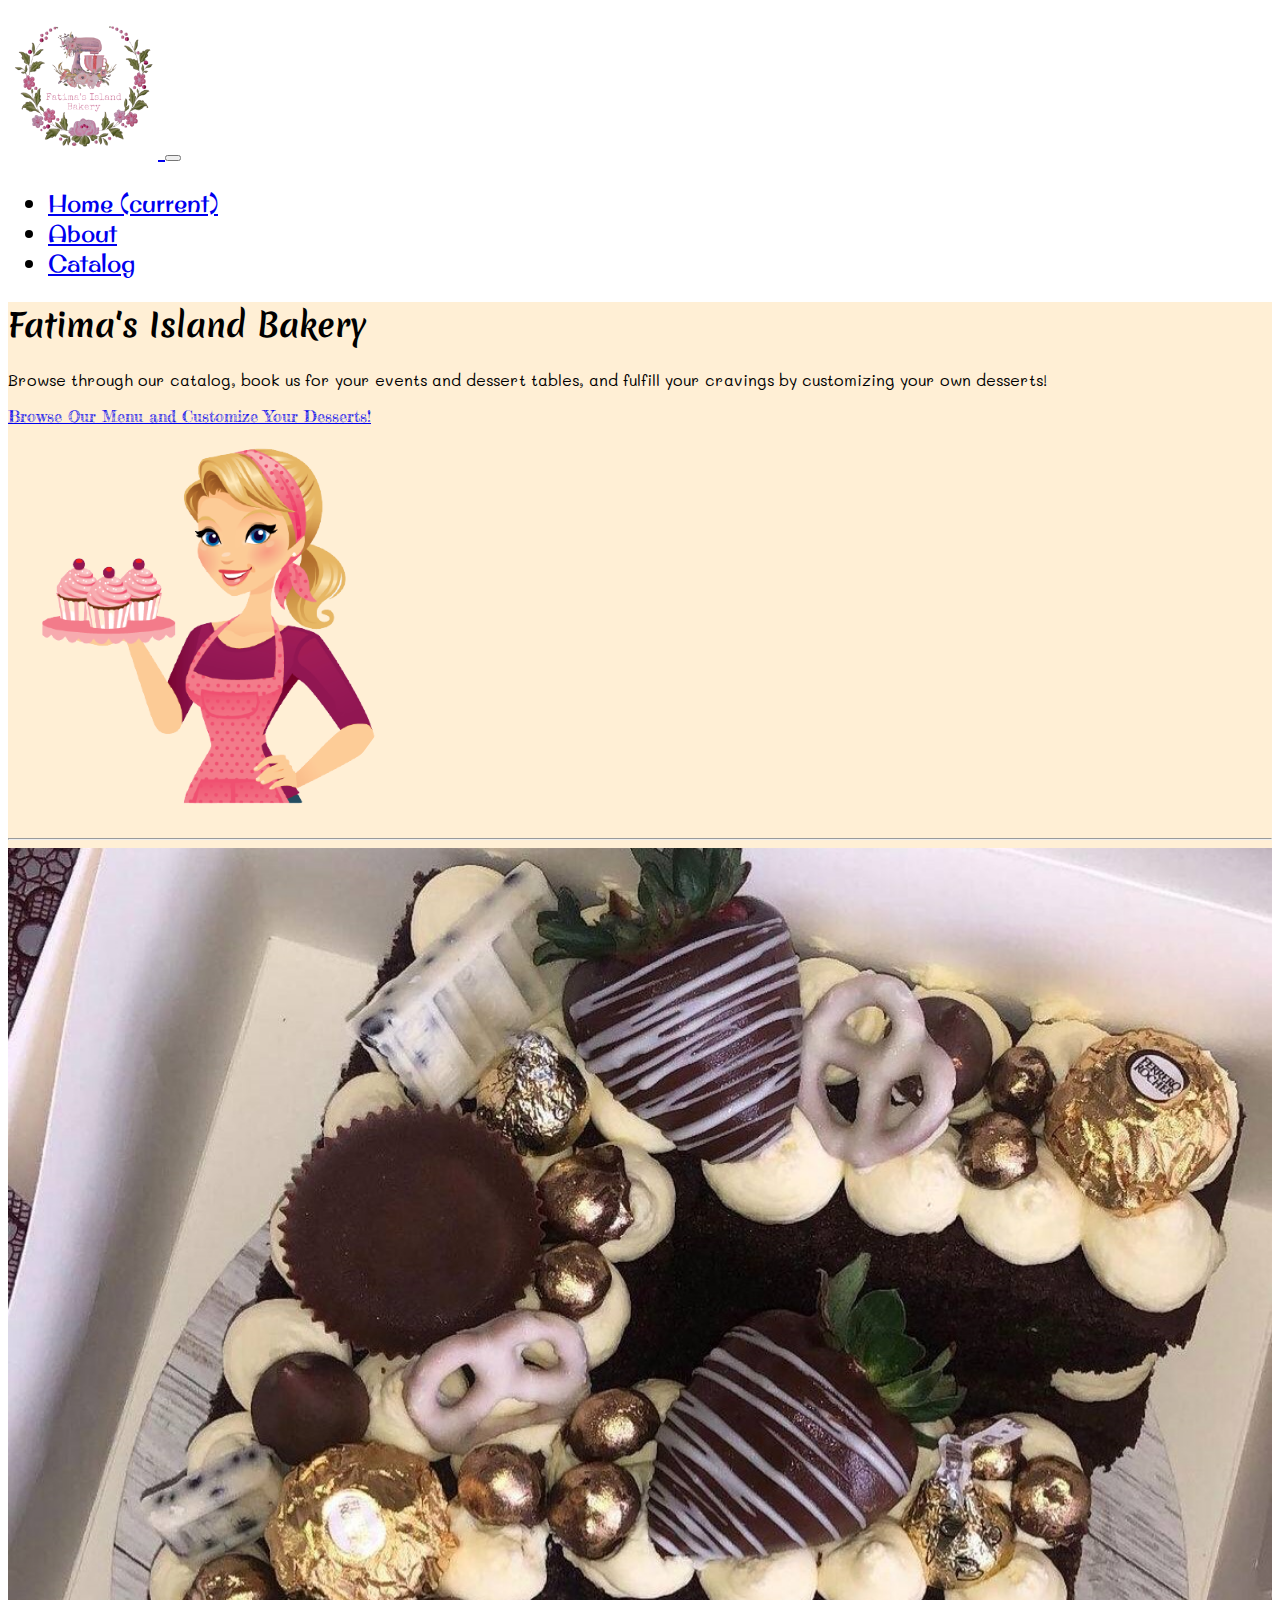
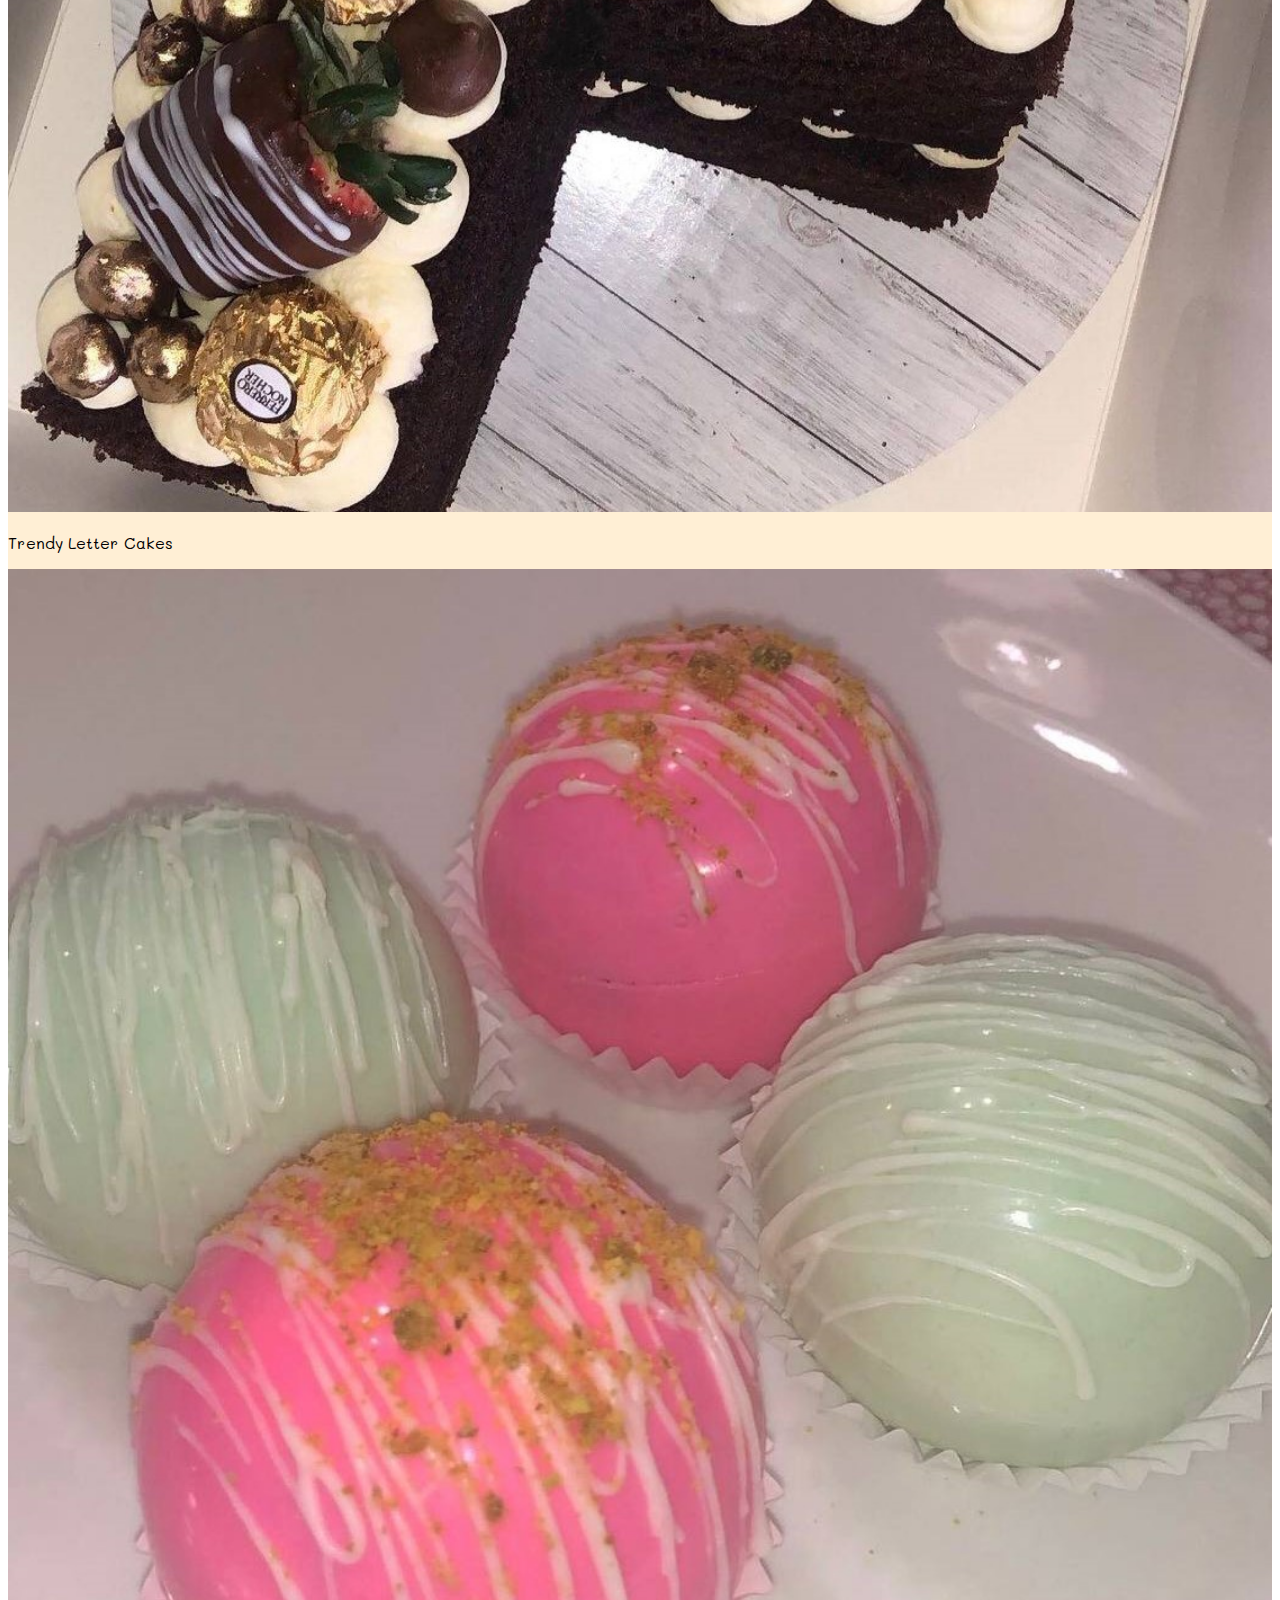
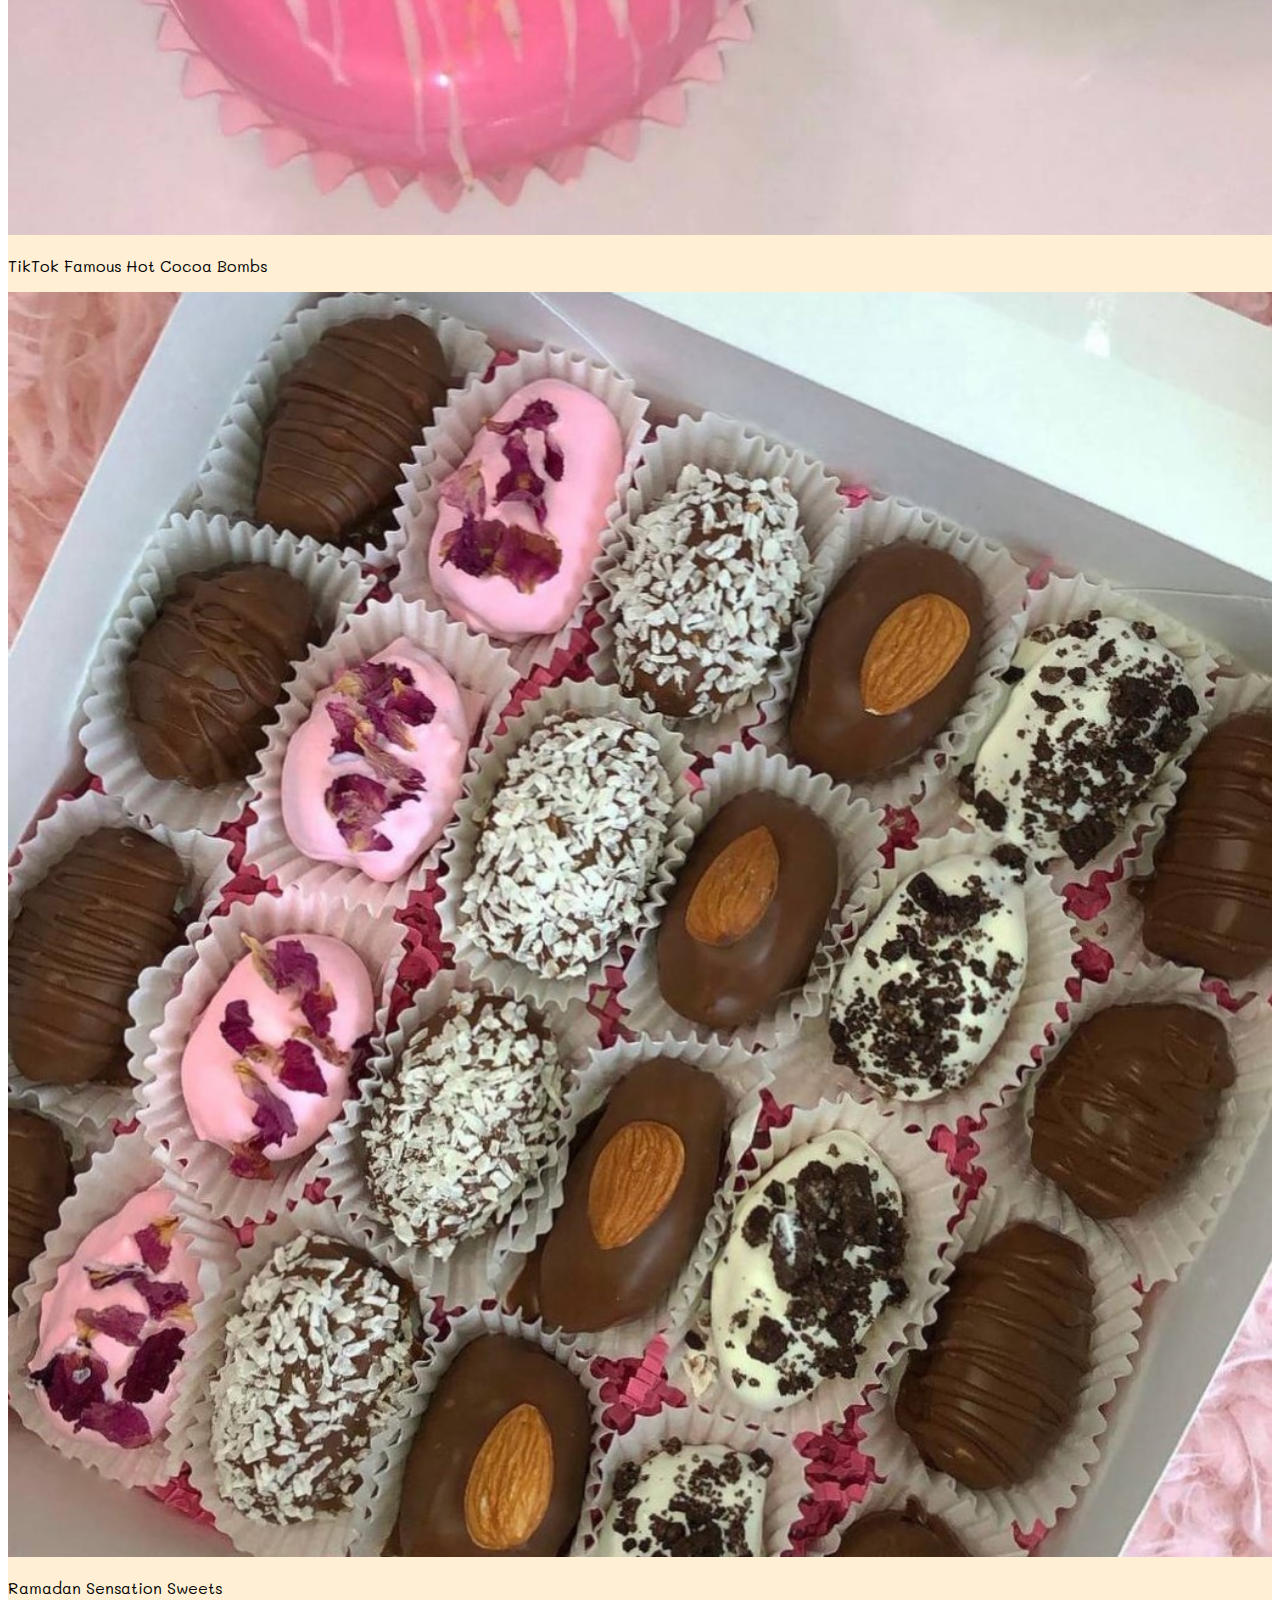
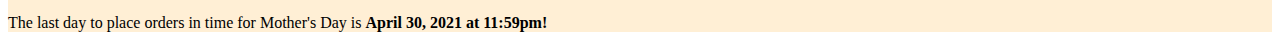
<file: index.html>
<!DOCTYPE html>
<html lang="en">
  <head>
    <!-- Required meta tags -->
    <meta charset="utf-8" />
    <meta
      name="viewport"
      content="width=device-width, initial-scale=1, shrink-to-fit=no"
    />

    <!-- Bootstrap CSS -->
    <link
      rel="stylesheet"
      href="https://cdn.jsdelivr.net/npm/bootstrap@4.6.0/dist/css/bootstrap.min.css"
      integrity="sha384-B0vP5xmATw1+K9KRQjQERJvTumQW0nPEzvF6L/Z6nronJ3oUOFUFpCjEUQouq2+l"
      crossorigin="anonymous"
    />

    <!--Icons-->
    <link
      rel="stylesheet"
      href="https://cdnjs.cloudflare.com/ajax/libs/font-awesome/5.15.3/css/all.min.css"
      integrity="sha512-iBBXm8fW90+nuLcSKlbmrPcLa0OT92xO1BIsZ+ywDWZCvqsWgccV3gFoRBv0z+8dLJgyAHIhR35VZc2oM/gI1w=="
      crossorigin="anonymous"
    />

    <!--Animations-->
    <link
      rel="stylesheet"
      href="https://cdnjs.cloudflare.com/ajax/libs/animate.css/4.1.1/animate.min.css"
    />

    <!--Fonts-->
    <link rel="preconnect" href="https://fonts.gstatic.com" />
    <link
      href="https://fonts.googleapis.com/css2?family=Fredericka+the+Great&family=Mali:wght@300&family=Merienda&family=New+Tegomin&family=Original+Surfer&display=swap"
      rel="stylesheet"
    />

    <link rel="stylesheet" href="css/index.css" />

    <title>Home</title>
  </head>

  <body>
    <div class="bg-light">
      <nav
        class="navbar navbar-expand-lg navbar-light"
        style="background-color: white"
      >
        <a class="navbar-brand ml-5" href="#">
          <img
            class="round"
            src="images/Logo2.jpg.png"
            alt="Hotel"
            width="150"
            height="150"
          />
        </a>
        <button
          class="navbar-toggler"
          type="button"
          data-toggle="collapse"
          data-target="#navbarSupportedContent"
          aria-controls="navbarSupportedContent"
          aria-expanded="false"
          aria-label="Toggle navigation"
        >
          <span class="navbar-toggler-icon"></span>
        </button>

        <div class="collapse navbar-collapse" id="navbarSupportedContent">
          <ul class="navbar-nav mr-auto">
            <li class="nav-item active">
              <a class="nav-link" href="#"
                >Home <span class="sr-only">(current)</span></a
              >
            </li>
            <li class="nav-item">
              <a class="nav-link" href="/about.html">About</a>
            </li>
            <li class="nav-item">
              <a class="nav-link" href="/products.html">Catalog</a>
            </li>
          </ul>
          <a class="nav-link text-secondary mr-5" href="/cart.html"
            ><i class="fas fa-shopping-cart"></i
          ></a>
        </div>
      </nav>
    </div>

    <div class="jumbotron container" style="background-color: #ffefd5">
      <div class="row">
        <div class="col-lg-6">
          <h1 class="display-4 mt-5">Fatima's Island Bakery</h1>
          <p class="lead">
            Browse through our catalog, book us for your events and dessert
            tables, and fulfill your cravings by customizing your own desserts!
          </p>
          <a
            class="btn btn-danger btn-lg mt-4"
            href="products.html"
            role="button"
            >Browse Our Menu and Customize Your Desserts!</a
          >
        </div>
        <div class="col-lg-6 d-flex justify-content-center">
          <img
            src="/images/Baker.png"
            class="round"
            alt="baker"
            width="400"
            height="400"
          />
        </div>
      </div>
      <hr class="my-4" />
      <div class="row">
        <div class="col-md-4">
          <div class="thumbnail">
            <img src="/images/F.jpg" alt="F cake" style="width: 100%" />
            <div class="caption text-dark text-center">
              <p>Trendy Letter Cakes</p>
            </div>
          </div>
        </div>
        <div class="col-md-4">
          <div class="thumbnail">
            <img
              src="/images/Cocoa Bomb.jpg"
              alt="TikTok Famous Hot Cocoa Bombs"
              style="width: 100%"
            />
            <div class="caption text-dark text-center">
              <p>TikTok Famous Hot Cocoa Bombs</p>
            </div>
          </div>
        </div>
        <div class="col-md-4">
          <div class="thumbnail">
            <img src="/images/Dates.jpg" alt="Dates" style="width: 100%" />
            <div class="caption text-dark text-center">
              <p>Ramadan Sensation Sweets</p>
            </div>
          </div>
        </div>
      </div>
      <div class="container text-center alert alert-danger mt-5" role="alert">
        The last day to place orders in time for Mother's Day is
        <b>April 30, 2021 at 11:59pm!</b>
      </div>
    </div>

    <!-- Optional JavaScript; choose one of the two! -->

    <!-- Option 1: jQuery and Bootstrap Bundle (includes Popper) -->
    <script
      src="https://code.jquery.com/jquery-3.5.1.slim.min.js"
      integrity="sha384-DfXdz2htPH0lsSSs5nCTpuj/zy4C+OGpamoFVy38MVBnE+IbbVYUew+OrCXaRkfj"
      crossorigin="anonymous"
    ></script>
    <script
      src="https://cdn.jsdelivr.net/npm/bootstrap@4.6.0/dist/js/bootstrap.bundle.min.js"
      integrity="sha384-Piv4xVNRyMGpqkS2by6br4gNJ7DXjqk09RmUpJ8jgGtD7zP9yug3goQfGII0yAns"
      crossorigin="anonymous"
    ></script>

    <!-- Option 2: Separate Popper and Bootstrap JS -->
    <!--
    <script src="https://code.jquery.com/jquery-3.5.1.slim.min.js" integrity="sha384-DfXdz2htPH0lsSSs5nCTpuj/zy4C+OGpamoFVy38MVBnE+IbbVYUew+OrCXaRkfj" crossorigin="anonymous"></script>
    <script src="https://cdn.jsdelivr.net/npm/popper.js@1.16.1/dist/umd/popper.min.js" integrity="sha384-9/reFTGAW83EW2RDu2S0VKaIzap3H66lZH81PoYlFhbGU+6BZp6G7niu735Sk7lN" crossorigin="anonymous"></script>
    <script src="https://cdn.jsdelivr.net/npm/bootstrap@4.6.0/dist/js/bootstrap.min.js" integrity="sha384-+YQ4JLhjyBLPDQt//I+STsc9iw4uQqACwlvpslubQzn4u2UU2UFM80nGisd026JF" crossorigin="anonymous"></script>
    -->
  </body>
</html>
</file>
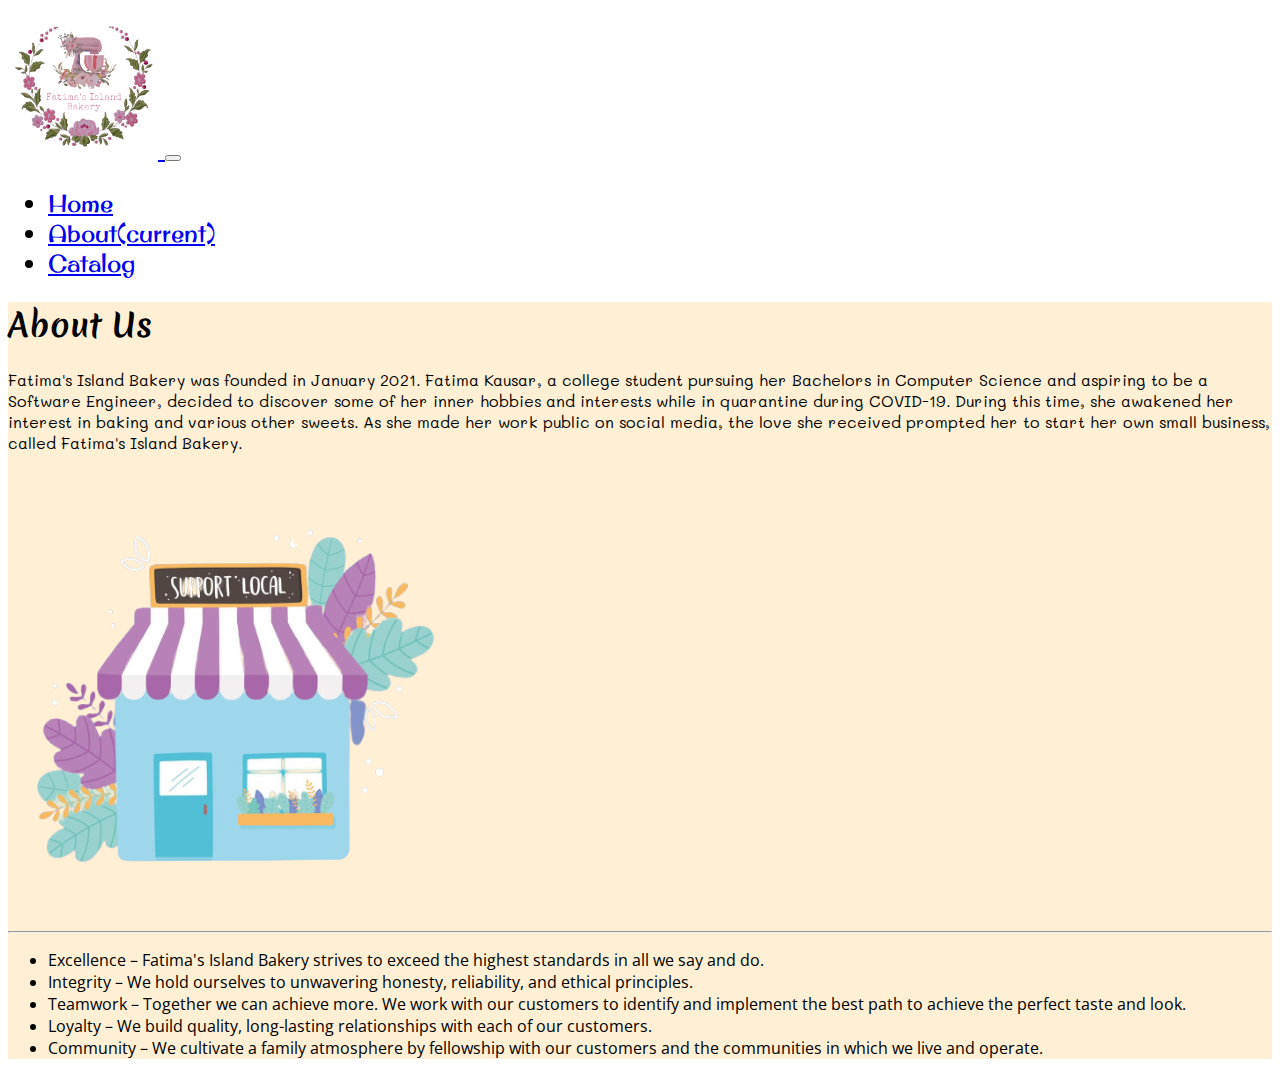
<file: about.html>
<!DOCTYPE html>
<html lang="en">
  <head>
    <!-- Required meta tags -->
    <meta charset="utf-8" />
    <meta
      name="viewport"
      content="width=device-width, initial-scale=1, shrink-to-fit=no"
    />

    <!-- Bootstrap CSS -->
    <link
      rel="stylesheet"
      href="https://cdn.jsdelivr.net/npm/bootstrap@4.6.0/dist/css/bootstrap.min.css"
      integrity="sha384-B0vP5xmATw1+K9KRQjQERJvTumQW0nPEzvF6L/Z6nronJ3oUOFUFpCjEUQouq2+l"
      crossorigin="anonymous"
    />

    <link
      rel="stylesheet"
      href="https://cdnjs.cloudflare.com/ajax/libs/font-awesome/5.15.3/css/all.min.css"
      integrity="sha512-iBBXm8fW90+nuLcSKlbmrPcLa0OT92xO1BIsZ+ywDWZCvqsWgccV3gFoRBv0z+8dLJgyAHIhR35VZc2oM/gI1w=="
      crossorigin="anonymous"
    />

    <!--Fonts-->
    <link rel="preconnect" href="https://fonts.gstatic.com" />
    <link
      href="https://fonts.googleapis.com/css2?family=Fredericka+the+Great&family=Mali:wght@300&family=Merienda&family=New+Tegomin&family=Open+Sans:wght@300&family=Original+Surfer&display=swap"
      rel="stylesheet"
    />

    <link rel="stylesheet" href="css/about.css" />

    <title>About</title>
  </head>

  <body>
    <div class="bg-light">
      <nav
        class="navbar navbar-expand-lg navbar-light"
        style="background-color: white"
      >
        <a class="navbar-brand ml-5" href="#">
          <img
            class="round"
            src="images/Logo2.jpg.png"
            alt="Hotel"
            width="150"
            height="150"
          />
        </a>
        <button
          class="navbar-toggler"
          type="button"
          data-toggle="collapse"
          data-target="#navbarSupportedContent"
          aria-controls="navbarSupportedContent"
          aria-expanded="false"
          aria-label="Toggle navigation"
        >
          <span class="navbar-toggler-icon"></span>
        </button>

        <div class="collapse navbar-collapse" id="navbarSupportedContent">
          <ul class="navbar-nav mr-auto">
            <li class="nav-item">
              <a class="nav-link" href="/index.html">Home </a>
            </li>
            <li class="nav-item active">
              <a class="nav-link" href="#"
                >About<span class="sr-only">(current)</span></a
              >
            </li>
            <li class="nav-item">
              <a class="nav-link" href="/products.html">Catalog</a>
            </li>
          </ul>
          <a class="nav-link text-secondary mr-5" href="/cart.html"
            ><i class="fas fa-shopping-cart"></i
          ></a>
        </div>
      </nav>
    </div>

    <div class="jumbotron container" style="background-color: #ffefd5">
      <div class="row">
        <div class="col-lg-6">
          <h1 class="display-4 mt-2 mb-3">About Us</h1>
          <p class="lead">
            Fatima's Island Bakery was founded in January 2021. Fatima Kausar, a
            college student pursuing her Bachelors in Computer Science and
            aspiring to be a Software Engineer, decided to discover some of her
            inner hobbies and interests while in quarantine during COVID-19.
            During this time, she awakened her interest in baking and various
            other sweets. As she made her work public on social media, the love
            she received prompted her to start her own small business, called
            Fatima's Island Bakery.
          </p>
        </div>
        <div class="col-lg-6 d-flex justify-content-center">
          <img
            src="/images/Small biz.png"
            alt="small biz"
            width="450"
            height="450"
          />
        </div>
      </div>
      <hr class="my-4" />
      <div class="row list">
        <ul>
          <li>
            Excellence – Fatima's Island Bakery strives to exceed the highest
            standards in all we say and do.
          </li>
          <li>
            Integrity – We hold ourselves to unwavering honesty, reliability,
            and ethical principles.
          </li>
          <li>
            Teamwork – Together we can achieve more. We work with our customers
            to identify and implement the best path to achieve the perfect taste
            and look.
          </li>
          <li>
            Loyalty – We build quality, long-lasting relationships with each of
            our customers.
          </li>
          <li>
            Community – We cultivate a family atmosphere by fellowship with our
            customers and the communities in which we live and operate.
          </li>
        </ul>
      </div>
    </div>

    <!-- Optional JavaScript; choose one of the two! -->

    <!-- Option 1: jQuery and Bootstrap Bundle (includes Popper) -->
    <script
      src="https://code.jquery.com/jquery-3.5.1.slim.min.js"
      integrity="sha384-DfXdz2htPH0lsSSs5nCTpuj/zy4C+OGpamoFVy38MVBnE+IbbVYUew+OrCXaRkfj"
      crossorigin="anonymous"
    ></script>
    <script
      src="https://cdn.jsdelivr.net/npm/bootstrap@4.6.0/dist/js/bootstrap.bundle.min.js"
      integrity="sha384-Piv4xVNRyMGpqkS2by6br4gNJ7DXjqk09RmUpJ8jgGtD7zP9yug3goQfGII0yAns"
      crossorigin="anonymous"
    ></script>

    <!-- Option 2: Separate Popper and Bootstrap JS -->
    <!--
    <script src="https://code.jquery.com/jquery-3.5.1.slim.min.js" integrity="sha384-DfXdz2htPH0lsSSs5nCTpuj/zy4C+OGpamoFVy38MVBnE+IbbVYUew+OrCXaRkfj" crossorigin="anonymous"></script>
    <script src="https://cdn.jsdelivr.net/npm/popper.js@1.16.1/dist/umd/popper.min.js" integrity="sha384-9/reFTGAW83EW2RDu2S0VKaIzap3H66lZH81PoYlFhbGU+6BZp6G7niu735Sk7lN" crossorigin="anonymous"></script>
    <script src="https://cdn.jsdelivr.net/npm/bootstrap@4.6.0/dist/js/bootstrap.min.js" integrity="sha384-+YQ4JLhjyBLPDQt//I+STsc9iw4uQqACwlvpslubQzn4u2UU2UFM80nGisd026JF" crossorigin="anonymous"></script>
    -->
  </body>
</html>
</file>
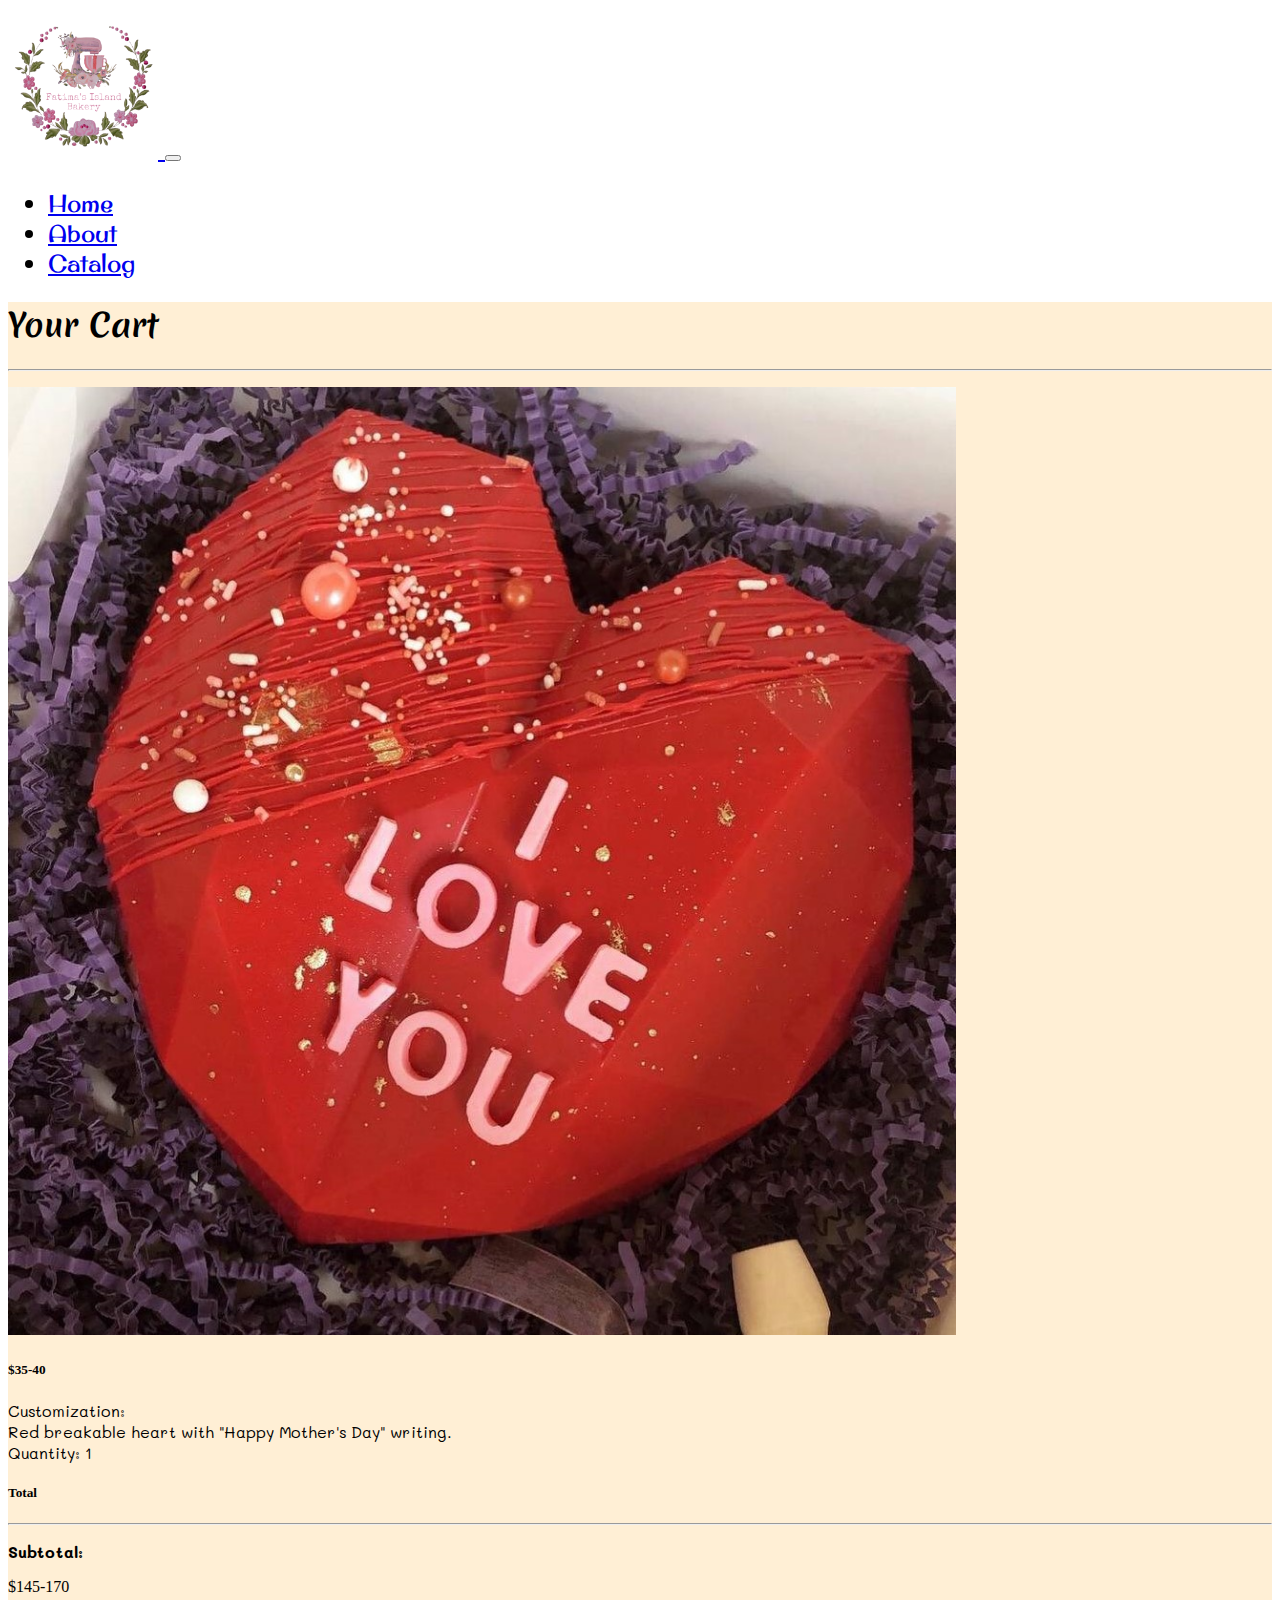
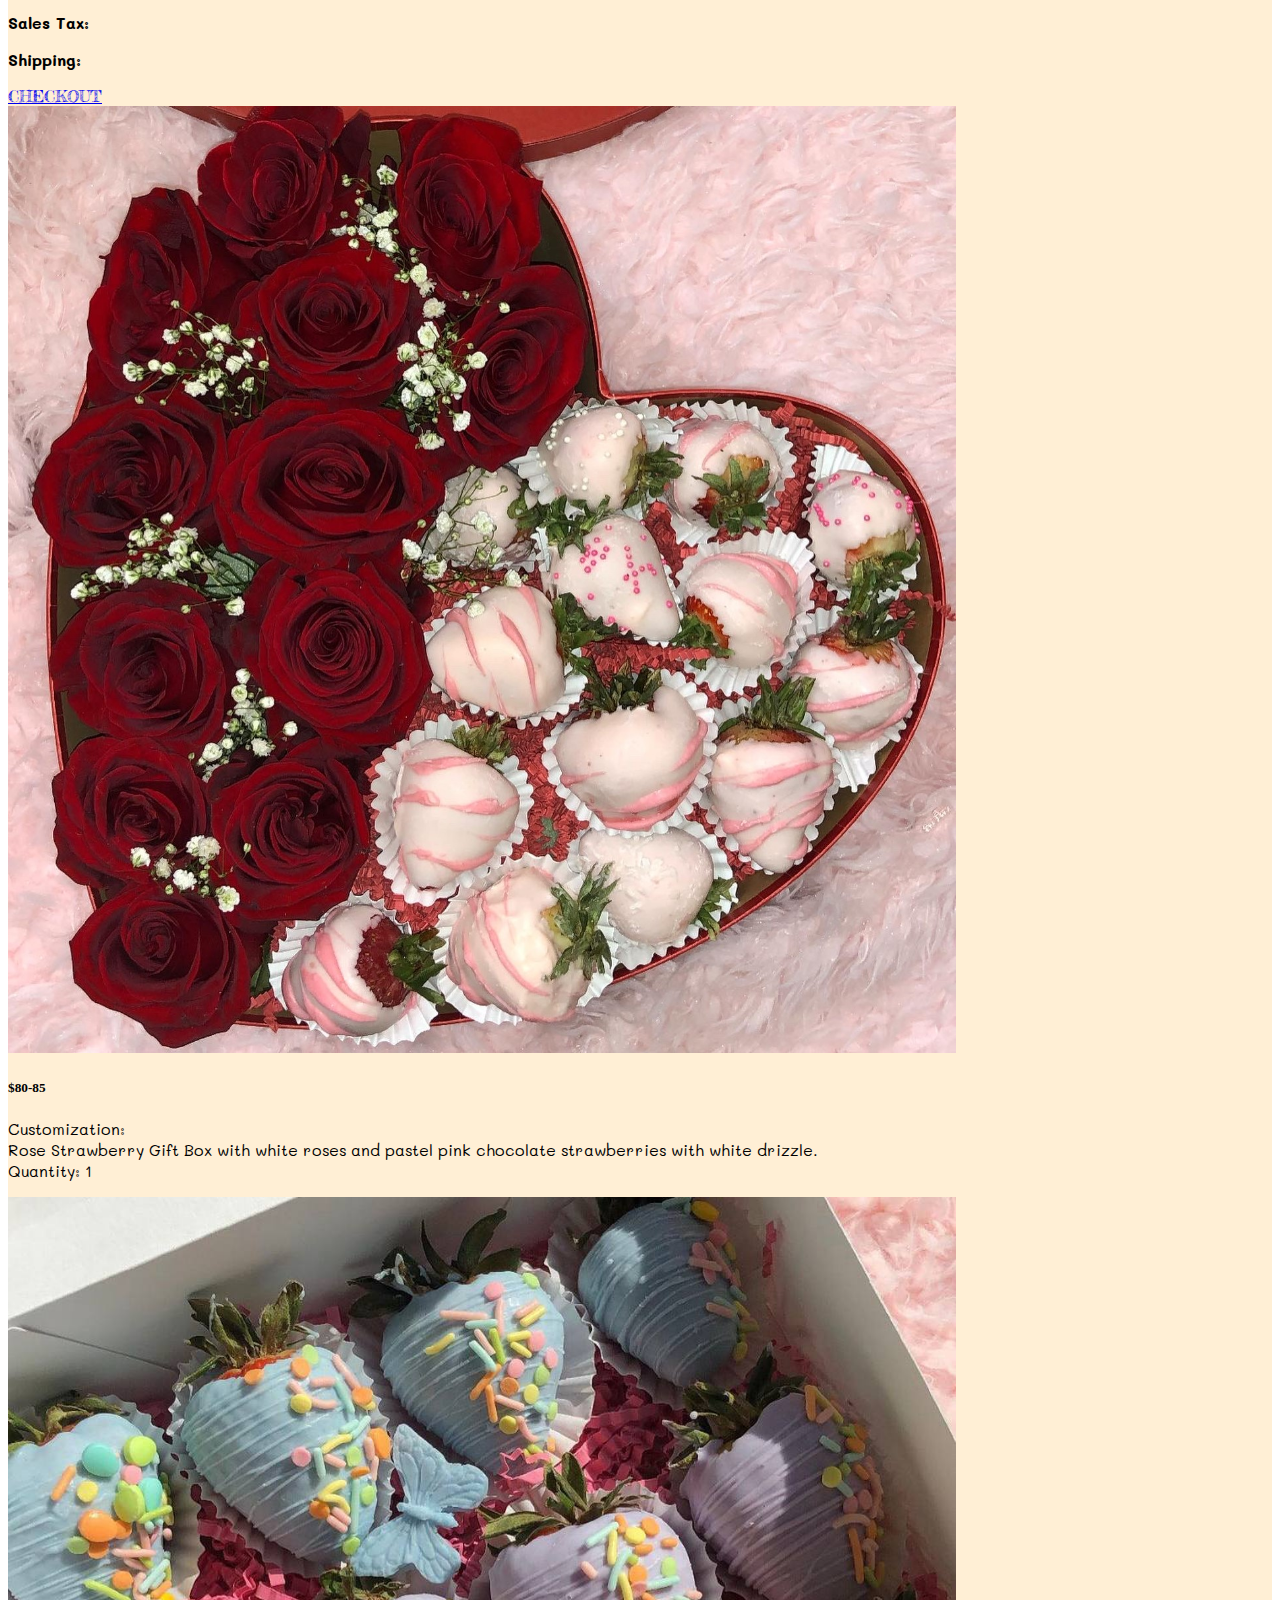
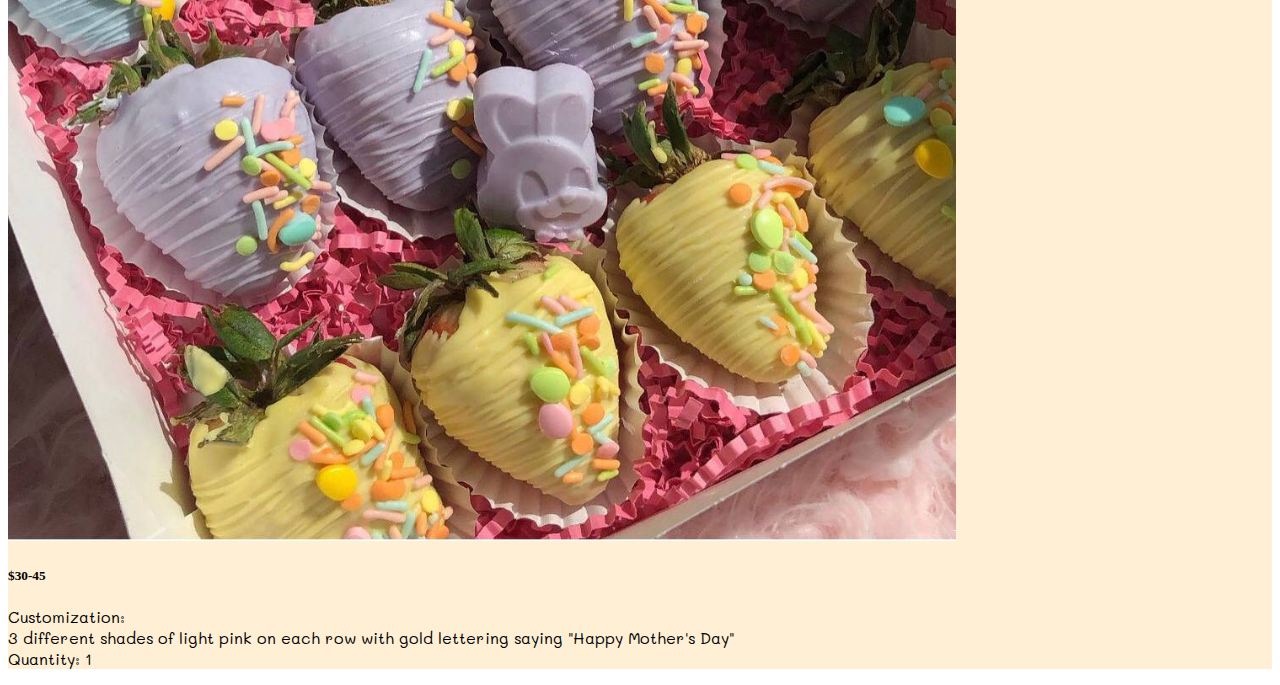
<file: cart.html>
<!DOCTYPE html>
<html lang="en">
  <head>
    <!-- Required meta tags -->
    <meta charset="utf-8" />
    <meta
      name="viewport"
      content="width=device-width, initial-scale=1, shrink-to-fit=no"
    />

    <!-- Bootstrap CSS -->
    <link
      rel="stylesheet"
      href="https://cdn.jsdelivr.net/npm/bootstrap@4.6.0/dist/css/bootstrap.min.css"
      integrity="sha384-B0vP5xmATw1+K9KRQjQERJvTumQW0nPEzvF6L/Z6nronJ3oUOFUFpCjEUQouq2+l"
      crossorigin="anonymous"
    />

    <link
      rel="stylesheet"
      href="https://cdnjs.cloudflare.com/ajax/libs/font-awesome/5.15.3/css/all.min.css"
      integrity="sha512-iBBXm8fW90+nuLcSKlbmrPcLa0OT92xO1BIsZ+ywDWZCvqsWgccV3gFoRBv0z+8dLJgyAHIhR35VZc2oM/gI1w=="
      crossorigin="anonymous"
    />

    <!--Fonts-->
    <link rel="preconnect" href="https://fonts.gstatic.com" />
    <link
      href="https://fonts.googleapis.com/css2?family=Fredericka+the+Great&family=Mali:wght@300&family=Merienda&family=New+Tegomin&family=Open+Sans:wght@300&family=Original+Surfer&display=swap"
      rel="stylesheet"
    />

    <link rel="stylesheet" href="css/cart.css" />

    <title>Cart</title>
  </head>

  <body>
    <div class="bg-light">
      <nav
        class="navbar navbar-expand-lg navbar-light"
        style="background-color: white"
      >
        <a class="navbar-brand ml-5" href="#">
          <img
            class="round"
            src="images/Logo2.jpg.png"
            alt="Hotel"
            width="150"
            height="150"
          />
        </a>
        <button
          class="navbar-toggler"
          type="button"
          data-toggle="collapse"
          data-target="#navbarSupportedContent"
          aria-controls="navbarSupportedContent"
          aria-expanded="false"
          aria-label="Toggle navigation"
        >
          <span class="navbar-toggler-icon"></span>
        </button>

        <div class="collapse navbar-collapse" id="navbarSupportedContent">
          <ul class="navbar-nav mr-auto">
            <li class="nav-item">
              <a class="nav-link" href="/index.html">Home</a>
            </li>
            <li class="nav-item">
              <a class="nav-link" href="/about.html">About</a>
            </li>
            <li class="nav-item">
              <a class="nav-link" href="/products.html">Catalog</a>
            </li>
          </ul>
          <a class="nav-link text-dark mr-5" href="/cart.html"
            ><i class="fas fa-shopping-cart"></i
          ></a>
        </div>
      </nav>
    </div>

    <div class="jumbotron container" style="background-color: #ffefd5">
      <h1 class="display-4">Your Cart</h1>
      <p class="lead"></p>
      <hr class="my-4" />
      <p></p>
      <div class="row">
        <div class="col-lg-8 d-flex justify-content-center">
          <div class="card w-75">
            <div class="card-body">
              <div class="row">
                <div class="col-lg-6 d-flex justify-content-center">
                  <img
                    src="/images/Red breakable.jpg"
                    alt="Red breakable"
                    style="width: 75%"
                  />
                </div>
                <div class="col-lg-6">
                  <h5 class="card-title">$35-40</h5>
                  <p class="card-text">
                    Customization: <br />Red breakable heart with "Happy
                    Mother's Day" writing.
                    <br />
                    Quantity: 1
                  </p>
                </div>
              </div>
            </div>
          </div>
        </div>
        <div class="col-lg-4">
          <div class="card w-100">
            <div class="card-body">
              <h5 class="card-title">Total</h5>
              <hr class="my-4" />
              <div class="row">
                <div class="col-lg-6">
                  <p><b>Subtotal:</b></p>
                </div>
                <div class="col-lg-6 d-flex justify-content-end">$145-170</div>
              </div>
              <div class="row">
                <div class="col-lg-6">
                  <p><b>Sales Tax:</b></p>
                </div>
                <div class="col-lg-6 d-flex justify-content-end">
                  <i class="fas fa-info-circle"></i>
                </div>
              </div>
              <div class="row">
                <div class="col-lg-6">
                  <p><b>Shipping:</b></p>
                </div>
                <div class="col-lg-6 d-flex justify-content-end">
                  <i class="fas fa-info-circle"></i>
                </div>
              </div>
              <a
                href="/checkout.html"
                class="btn btn-danger d-flex justify-content-center"
                >CHECKOUT</a
              >
            </div>
          </div>
        </div>
      </div>
      <div class="row mt-3">
        <div class="col-lg-8 d-flex justify-content-center">
          <div class="card w-75">
            <div class="card-body">
              <div class="row">
                <div class="col-lg-6 d-flex justify-content-center">
                  <img
                    src="/images/Rose box.jpg"
                    alt="Rose Box"
                    style="width: 75%"
                  />
                </div>
                <div class="col-lg-6">
                  <h5 class="card-title">$80-85</h5>
                  <p class="card-text">
                    Customization: <br />Rose Strawberry Gift Box with white
                    roses and pastel pink chocolate strawberries with white
                    drizzle.
                    <br />
                    Quantity: 1
                  </p>
                </div>
              </div>
            </div>
          </div>
        </div>
      </div>
      <div class="row mt-3">
        <div class="col-lg-8 d-flex justify-content-center">
          <div class="card w-75">
            <div class="card-body">
              <div class="row">
                <div class="col-lg-6 d-flex justify-content-center">
                  <img
                    src="/images/Berries.jpg"
                    alt="Berries"
                    style="width: 75%"
                  />
                </div>
                <div class="col-lg-6">
                  <h5 class="card-title">$30-45</h5>
                  <p class="card-text">
                    Customization: <br />3 different shades of light pink on
                    each row with gold lettering saying "Happy Mother's Day"
                    <br />
                    Quantity: 1
                  </p>
                </div>
              </div>
            </div>
          </div>
        </div>
      </div>
    </div>

    <!-- Optional JavaScript; choose one of the two! -->

    <!-- Option 1: jQuery and Bootstrap Bundle (includes Popper) -->
    <script
      src="https://code.jquery.com/jquery-3.5.1.slim.min.js"
      integrity="sha384-DfXdz2htPH0lsSSs5nCTpuj/zy4C+OGpamoFVy38MVBnE+IbbVYUew+OrCXaRkfj"
      crossorigin="anonymous"
    ></script>
    <script
      src="https://cdn.jsdelivr.net/npm/bootstrap@4.6.0/dist/js/bootstrap.bundle.min.js"
      integrity="sha384-Piv4xVNRyMGpqkS2by6br4gNJ7DXjqk09RmUpJ8jgGtD7zP9yug3goQfGII0yAns"
      crossorigin="anonymous"
    ></script>

    <!-- Option 2: Separate Popper and Bootstrap JS -->
    <!--
    <script src="https://code.jquery.com/jquery-3.5.1.slim.min.js" integrity="sha384-DfXdz2htPH0lsSSs5nCTpuj/zy4C+OGpamoFVy38MVBnE+IbbVYUew+OrCXaRkfj" crossorigin="anonymous"></script>
    <script src="https://cdn.jsdelivr.net/npm/popper.js@1.16.1/dist/umd/popper.min.js" integrity="sha384-9/reFTGAW83EW2RDu2S0VKaIzap3H66lZH81PoYlFhbGU+6BZp6G7niu735Sk7lN" crossorigin="anonymous"></script>
    <script src="https://cdn.jsdelivr.net/npm/bootstrap@4.6.0/dist/js/bootstrap.min.js" integrity="sha384-+YQ4JLhjyBLPDQt//I+STsc9iw4uQqACwlvpslubQzn4u2UU2UFM80nGisd026JF" crossorigin="anonymous"></script>
    -->
  </body>
</html>
</file>
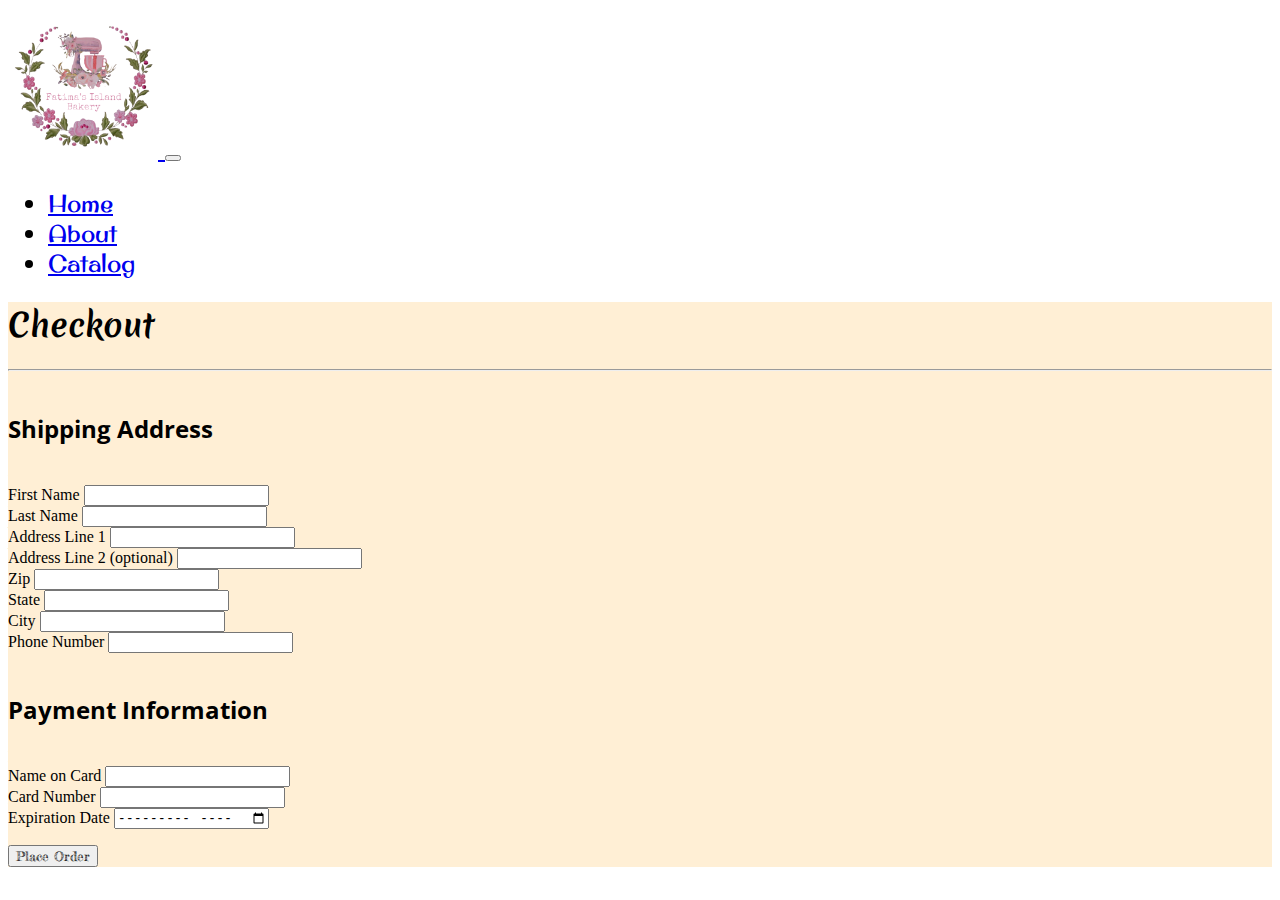
<file: checkout.html>
<!DOCTYPE html>
<html lang="en">
  <head>
    <!-- Required meta tags -->
    <meta charset="utf-8" />
    <meta
      name="viewport"
      content="width=device-width, initial-scale=1, shrink-to-fit=no"
    />

    <!-- Bootstrap CSS -->
    <link
      rel="stylesheet"
      href="https://cdn.jsdelivr.net/npm/bootstrap@4.6.0/dist/css/bootstrap.min.css"
      integrity="sha384-B0vP5xmATw1+K9KRQjQERJvTumQW0nPEzvF6L/Z6nronJ3oUOFUFpCjEUQouq2+l"
      crossorigin="anonymous"
    />

    <!--Icons-->
    <link
      rel="stylesheet"
      href="https://cdnjs.cloudflare.com/ajax/libs/font-awesome/5.15.3/css/all.min.css"
      integrity="sha512-iBBXm8fW90+nuLcSKlbmrPcLa0OT92xO1BIsZ+ywDWZCvqsWgccV3gFoRBv0z+8dLJgyAHIhR35VZc2oM/gI1w=="
      crossorigin="anonymous"
    />

    <!--Animations-->
    <link
      rel="stylesheet"
      href="https://cdnjs.cloudflare.com/ajax/libs/animate.css/4.1.1/animate.min.css"
    />

    <!--Fonts-->
    <link rel="preconnect" href="https://fonts.gstatic.com" />
    <link
      href="https://fonts.googleapis.com/css2?family=Fredericka+the+Great&family=Mali:wght@300&family=Merienda&family=New+Tegomin&family=Open+Sans:wght@300&family=Original+Surfer&display=swap"
      rel="stylesheet"
    />

    <link rel="stylesheet" href="css/checkout.css" />

    <title>Checkout</title>
  </head>

  <body>
    <div class="bg-light">
      <nav
        class="navbar navbar-expand-lg navbar-light"
        style="background-color: white"
      >
        <a class="navbar-brand ml-5" href="#">
          <img
            class="round"
            src="images/Logo2.jpg.png"
            alt="Hotel"
            width="150"
            height="150"
          />
        </a>
        <button
          class="navbar-toggler"
          type="button"
          data-toggle="collapse"
          data-target="#navbarSupportedContent"
          aria-controls="navbarSupportedContent"
          aria-expanded="false"
          aria-label="Toggle navigation"
        >
          <span class="navbar-toggler-icon"></span>
        </button>

        <div class="collapse navbar-collapse" id="navbarSupportedContent">
          <ul class="navbar-nav mr-auto">
            <li class="nav-item">
              <a class="nav-link" href="/index.html">Home</a>
            </li>
            <li class="nav-item">
              <a class="nav-link" href="/about.html">About</a>
            </li>
            <li class="nav-item">
              <a class="nav-link" href="/products.html">Catalog</a>
            </li>
          </ul>
          <a class="nav-link text-secondary mr-5" href="/cart.html"
            ><i class="fas fa-shopping-cart"></i
          ></a>
        </div>
      </nav>
    </div>

    <div class="jumbotron container" style="background-color: #ffefd5">
      <h1 class="display-4 mt-5">Checkout</h1>
      <hr class="my-4" />
      <form action="thankyou.html" method="GET">
      <div class="card w-75">
        <div class="card-body">
          <h5 class="card-title">Shipping Address</h5>
          <p class="card-text">
            
              <div class="form-group">
                <label for="First Name">First Name</label>
                <input type="firstname" name="firstname" class="form-control" id="firstname" aria-describedby="firstname" required>
              </div>
              <div class="form-group">
                <label for="Last Name">Last Name</label>
                <input type="lastname" name="lastname" class="form-control" id="lastname" aria-describedby="lastname" required>
              </div>
              <div class="form-group">
                <label for="Address1">Address Line 1</label>
                <input type="Address1" name="Address1" class="form-control" id="Address1" aria-describedby="Address1" required>
              </div>
              <div class="form-group">
                <label for="Address2">Address Line 2 (optional)</label>
                <input type="Address2" name="Address2" class="form-control" id="Address2" aria-describedby="Address2">
              </div>
              <div class="row">
                <div class="col-lg-8">
                  <div class="form-group">
                    <label for="Zip">Zip</label>
                    <input type="Zip" name="Zip" class="form-control" id="Zip" aria-describedby="Zip" required>
                  </div>
                </div>
                <div class="col-lg-4">
                  <div class="form-group">
                    <label for="State">State</label>
                    <input type="State" name="State" class="form-control" id="State" aria-describedby="State" required>
                  </div>
                </div>
              </div>
              <div class="form-group">
                <label for="City">City</label>
                <input type="City" name="City" class="form-control" id="City" aria-describedby="City" required>
              </div>
              <div class="form-group">
                <label for="Number">Phone Number</label>
                <input type="Number" name="Number" class="form-control" id="Number" aria-describedby="Number" required>
              </div>   
          </p>
        </div>
      </div>
      <div class="card w-75">
        <div class="card-body">
          <h5 class="card-title">Payment Information</h5>
          <p class="card-text">
              <div class="form-group">
                <label for="Name on Card">Name on Card</label>
                <input type="CCname" name="CCname" class="form-control" id="CCname" aria-describedby="CCname" required>
              </div>
              <div class="form-group">
                <label for="Card Number">Card Number</label>
                <input type="CCnum" name="CCnum" class="form-control" id="CCnum" aria-describedby="CCnum" required>
              </div>
              <div class="form-group">
                <label for="Expiration Date">Expiration Date</label>
                <input type="month" name="date" class="form-control" id="start" min="2018-03" required>
              </div>
          </p>
        </div>
      </div>
    
      <button type="submit" class="btn btn-danger btn-lg mt-3">Place Order</button>
      
    </form>
    </div>

    <!-- Optional JavaScript; choose one of the two! -->

    <!-- Option 1: jQuery and Bootstrap Bundle (includes Popper) -->
    <script
      src="https://code.jquery.com/jquery-3.5.1.slim.min.js"
      integrity="sha384-DfXdz2htPH0lsSSs5nCTpuj/zy4C+OGpamoFVy38MVBnE+IbbVYUew+OrCXaRkfj"
      crossorigin="anonymous"
    ></script>
    <script
      src="https://cdn.jsdelivr.net/npm/bootstrap@4.6.0/dist/js/bootstrap.bundle.min.js"
      integrity="sha384-Piv4xVNRyMGpqkS2by6br4gNJ7DXjqk09RmUpJ8jgGtD7zP9yug3goQfGII0yAns"
      crossorigin="anonymous"
    ></script>

    <!-- Option 2: Separate Popper and Bootstrap JS -->
    <!--
    <script src="https://code.jquery.com/jquery-3.5.1.slim.min.js" integrity="sha384-DfXdz2htPH0lsSSs5nCTpuj/zy4C+OGpamoFVy38MVBnE+IbbVYUew+OrCXaRkfj" crossorigin="anonymous"></script>
    <script src="https://cdn.jsdelivr.net/npm/popper.js@1.16.1/dist/umd/popper.min.js" integrity="sha384-9/reFTGAW83EW2RDu2S0VKaIzap3H66lZH81PoYlFhbGU+6BZp6G7niu735Sk7lN" crossorigin="anonymous"></script>
    <script src="https://cdn.jsdelivr.net/npm/bootstrap@4.6.0/dist/js/bootstrap.min.js" integrity="sha384-+YQ4JLhjyBLPDQt//I+STsc9iw4uQqACwlvpslubQzn4u2UU2UFM80nGisd026JF" crossorigin="anonymous"></script>
    -->
  </body>
</html>
</file>
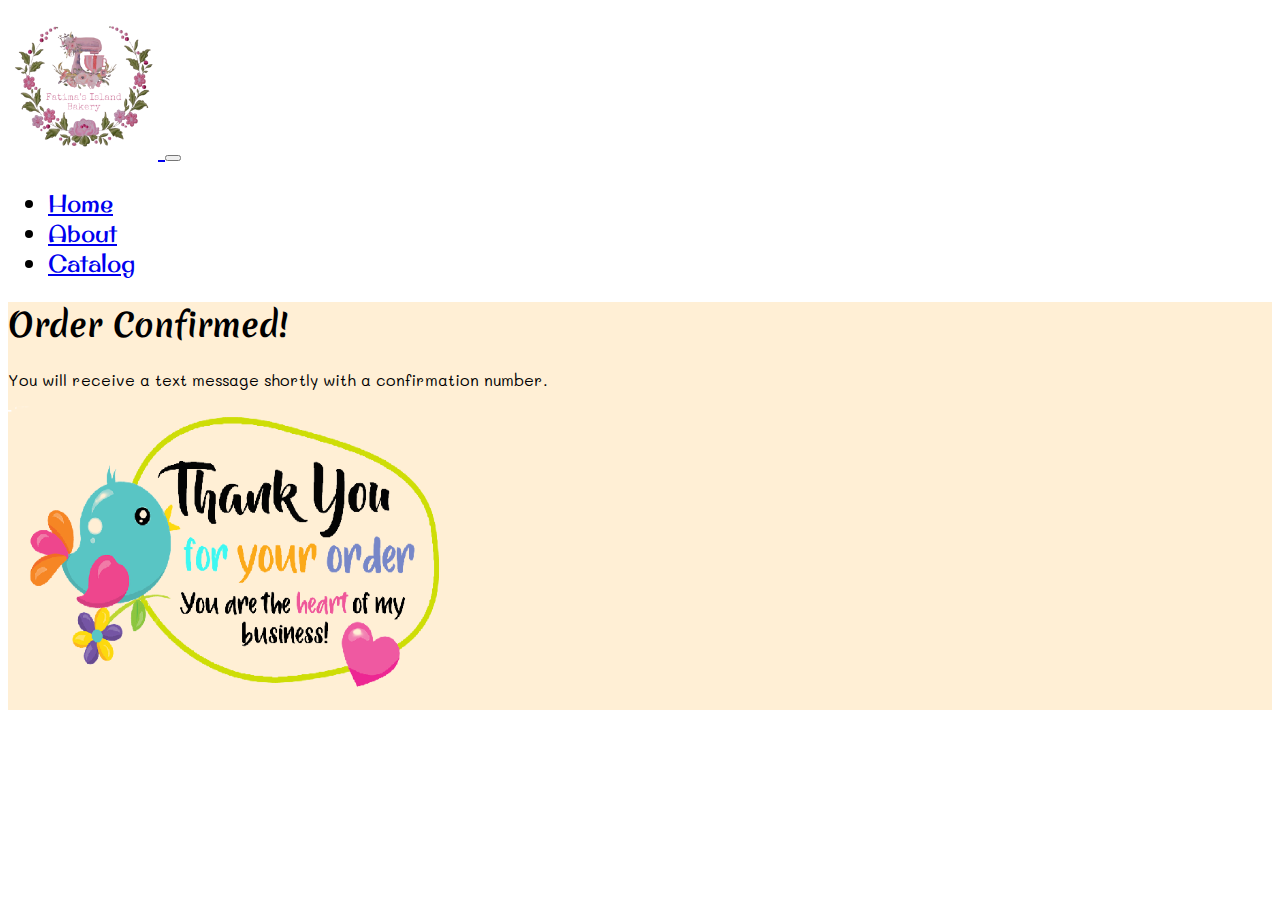
<file: thankyou.html>
<!DOCTYPE html>
<html lang="en">
  <head>
    <!-- Required meta tags -->
    <meta charset="utf-8" />
    <meta
      name="viewport"
      content="width=device-width, initial-scale=1, shrink-to-fit=no"
    />

    <!--Fonts-->
    <link rel="preconnect" href="https://fonts.gstatic.com" />
    <link
      href="https://fonts.googleapis.com/css2?family=Fredericka+the+Great&family=Mali:wght@300&family=Merienda&family=New+Tegomin&family=Original+Surfer&display=swap"
      rel="stylesheet"
    />

    <link rel="stylesheet" href="/css/thankyou.css" />

    <!-- Bootstrap CSS -->
    <link
      rel="stylesheet"
      href="https://cdn.jsdelivr.net/npm/bootstrap@4.6.0/dist/css/bootstrap.min.css"
      integrity="sha384-B0vP5xmATw1+K9KRQjQERJvTumQW0nPEzvF6L/Z6nronJ3oUOFUFpCjEUQouq2+l"
      crossorigin="anonymous"
    />

    <link
      rel="stylesheet"
      href="https://cdnjs.cloudflare.com/ajax/libs/font-awesome/5.15.3/css/all.min.css"
      integrity="sha512-iBBXm8fW90+nuLcSKlbmrPcLa0OT92xO1BIsZ+ywDWZCvqsWgccV3gFoRBv0z+8dLJgyAHIhR35VZc2oM/gI1w=="
      crossorigin="anonymous"
    />

    <title>Confirmation</title>
  </head>
  <body>
    <div class="bg-light">
      <nav
        class="navbar navbar-expand-lg navbar-light"
        style="background-color: white"
      >
        <a class="navbar-brand ml-5" href="#">
          <img
            class="round"
            src="images/Logo2.jpg.png"
            alt="Hotel"
            width="150"
            height="150"
          />
        </a>
        <button
          class="navbar-toggler"
          type="button"
          data-toggle="collapse"
          data-target="#navbarSupportedContent"
          aria-controls="navbarSupportedContent"
          aria-expanded="false"
          aria-label="Toggle navigation"
        >
          <span class="navbar-toggler-icon"></span>
        </button>

        <div class="collapse navbar-collapse" id="navbarSupportedContent">
          <ul class="navbar-nav mr-auto">
            <li class="nav-item">
              <a class="nav-link" href="/index.html">Home</a>
            </li>
            <li class="nav-item">
              <a class="nav-link" href="/about.html">About</a>
            </li>
            <li class="nav-item">
              <a class="nav-link" href="/products.html">Catalog</a>
            </li>
          </ul>
          <a class="nav-link text-secondary mr-5" href="/cart.html"
            ><i class="fas fa-shopping-cart"></i
          ></a>
        </div>
      </nav>
    </div>

    <div class="jumbotron container" style="background-color: #ffefd5">
      <div class="row">
        <div class="col-lg-6">
          <h1 class="display-4 mt-5 mb-3">Order Confirmed!</h1>
          <p class="lead">
            You will receive a text message shortly with a confirmation number.
          </p>
        </div>
        <div class="col-lg-6">
          <div class="d-flex justify-content-center">
            <img
              src="/images/Thank you.png"
              alt="Thank you"
              width="450"
              height="300"
            />
          </div>
        </div>
      </div>
    </div>

    <!-- Optional JavaScript; choose one of the two! -->

    <!-- Option 1: jQuery and Bootstrap Bundle (includes Popper) -->
    <script
      src="https://code.jquery.com/jquery-3.5.1.slim.min.js"
      integrity="sha384-DfXdz2htPH0lsSSs5nCTpuj/zy4C+OGpamoFVy38MVBnE+IbbVYUew+OrCXaRkfj"
      crossorigin="anonymous"
    ></script>
    <script
      src="https://cdn.jsdelivr.net/npm/bootstrap@4.6.0/dist/js/bootstrap.bundle.min.js"
      integrity="sha384-Piv4xVNRyMGpqkS2by6br4gNJ7DXjqk09RmUpJ8jgGtD7zP9yug3goQfGII0yAns"
      crossorigin="anonymous"
    ></script>

    <!-- Option 2: Separate Popper and Bootstrap JS -->
    <!--
    <script src="https://code.jquery.com/jquery-3.5.1.slim.min.js" integrity="sha384-DfXdz2htPH0lsSSs5nCTpuj/zy4C+OGpamoFVy38MVBnE+IbbVYUew+OrCXaRkfj" crossorigin="anonymous"></script>
    <script src="https://cdn.jsdelivr.net/npm/popper.js@1.16.1/dist/umd/popper.min.js" integrity="sha384-9/reFTGAW83EW2RDu2S0VKaIzap3H66lZH81PoYlFhbGU+6BZp6G7niu735Sk7lN" crossorigin="anonymous"></script>
    <script src="https://cdn.jsdelivr.net/npm/bootstrap@4.6.0/dist/js/bootstrap.min.js" integrity="sha384-+YQ4JLhjyBLPDQt//I+STsc9iw4uQqACwlvpslubQzn4u2UU2UFM80nGisd026JF" crossorigin="anonymous"></script>
    -->
  </body>
</html>
</file>
<file: css/index.css>
.round {
  border-radius: 50%;
}

/* .jumbotron {
  background-image: url(../images/Logo.jpg);
  background-position: center center;
  height: 80vh;
  background-size: auto 100%;
  background-repeat: no-repeat;
} */

.jumbotron {
  background-color: #ffb6c1;
}

nav {
  font-family: "Original Surfer", cursive;
  font-size: x-large;
}

h1 {
  font-family: "Merienda", cursive;
}

p {
  font-family: "Mali", cursive;
}

.btn {
  font-family: "Fredericka the Great", cursive;
}
</file>
<file: css/about.css>
h1 {
  font-family: "Merienda", cursive;
}

p {
  font-family: "Mali", cursive;
}

.list {
  font-family: "Open Sans", sans-serif;
}

nav {
  font-family: "Original Surfer", cursive;
  font-size: x-large;
}
</file>
<file: css/cart.css>
nav {
  font-family: "Original Surfer", cursive;
  font-size: x-large;
}

h1 {
  font-family: "Merienda", cursive;
}

p {
  font-family: "Mali", cursive;
}

.btn {
  font-family: "Fredericka the Great", cursive;
}
</file>
<file: css/checkout.css>
nav {
  font-family: "Original Surfer", cursive;
  font-size: x-large;
}

h1 {
  font-family: "Merienda", cursive;
}

p {
  font-family: "Mali", cursive;
}

.btn {
  font-family: "Fredericka the Great", cursive;
}

h5 {
  font-family: "Open Sans", sans-serif;
  font-weight: bolder;
  font-size: x-large;
}
</file>
<file: css/thankyou.css>
nav {
  font-family: "Original Surfer", cursive;
  font-size: x-large;
}

h1 {
  font-family: "Merienda", cursive;
}

p {
  font-family: "Mali", cursive;
}
</file>
